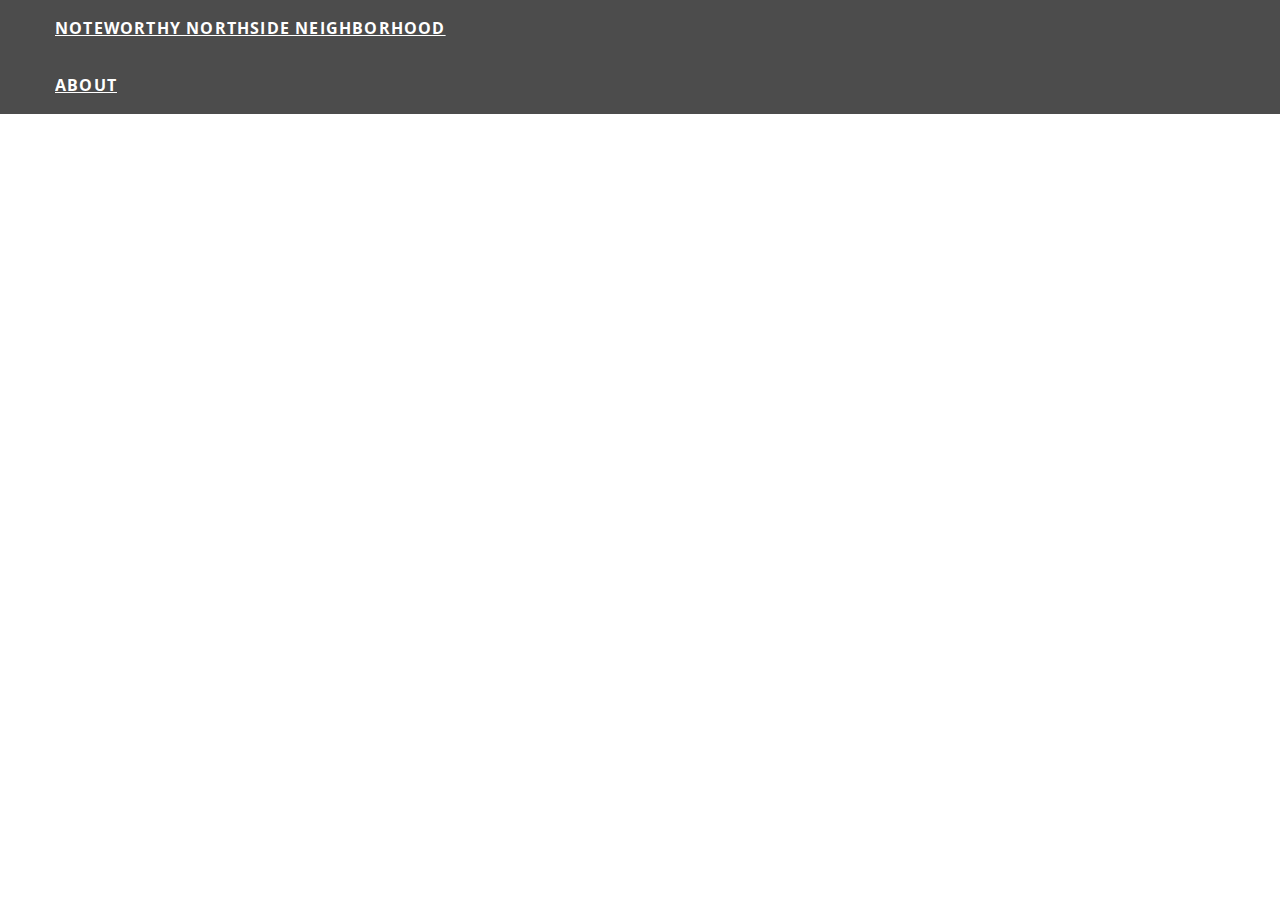
<file: angular-api/index.html>
<!doctype html>
<html>
  <head>
    <link href="https://s3.amazonaws.com/codecademy-content/projects/bootstrap.min.css" rel="stylesheet">
    <link href='https://fonts.googleapis.com/css?family=Open+Sans:300,600' rel='stylesheet' type='text/css'>
    <link href="css/main.css" rel="stylesheet" />
    <link href="css/leaflet.css" rel="stylesheet" />
		<script src="js/vendors/angular.min.js"></script>
    
    <script src="js/vendors/leaflet.js"></script>
    <script src="js/vendors/angular-leaflet-directive.min.js"></script>
		<script src="js/vendors/helpers.js"></script>
    <script src='https://code.angularjs.org/1.2.28/angular-route.min.js'></script>
  </head>
  <body ng-app="NearMeApp">
    
    <div class="header">
      <div class="container-fluid">
        <h1 class="pull-left"><a href='#/'>Noteworthy Northside Neighborhood</a></h1>
        <h1><a class="pull-right" href='#/about'>About</a></h1>
      </div>
    </div>

    <div ng-view/>

    <!-- Modules -->
    <script src="js/app.js"></script>

    <!-- Controllers -->
		<script src="js/controllers/SitesController.js"></script>
		<script src="js/controllers/MainController.js"></script>
		<script src="js/controllers/AboutController.js"></script>
    <!-- Directives -->
    
    

    
    <!-- Services -->
    <script src="js/services/places.js"></script>
        
  </body>
</html>
</file>
<file: angular-api/css/main.css>
html, body, #map_canvas {
  margin: 0;
  padding: 0;
  height: 100%;
  width: 100%;
  font-family: 'Open Sans', sans-serif;
}

.header {
  background-color: rgba(0,0,0,0.7);
  position: absolute;
  width: 100%;
  z-index: 10;
  line-height: 37px;
}

.header .container-fluid {
  position: relative;
}

.header h1 {
  color: #fff;
  font-size: 16px;
  letter-spacing: 1.2px;    
  margin: 0;
  padding: 10px 0 10px 55px;
  text-transform: uppercase;
}

.header a {
  padding-right: 20px;
  color: #fff;
}

.container-fluid {
  padding-left: 0;
  padding-right: 0;
}

#map_canvas {
  position: relative;
}

.angular-leaflet-map {
  position: absolute;
  top: 0;
  bottom: 0;
  right: 0;
  left: 0;
}

.about {
  text-align: center;
  position: relative;
  top: 100px;
}

.about h1 {
  font-size: 48px;
  font-weight: 300;
  margin: 42px 0;
}

.about h2 {
  font-size: 26px;
  margin: 42px 0;
}

.about h3 {
  font-size: 18px;
  margin: 42px 0;
}

.about .btn {
  font-weight: 600;
  border-radius: 0;
  padding: 16px 26px;
  font-size: 16px;

}
</file>
<file: angular-api/css/leaflet.css>
/* required styles */

.leaflet-map-pane,
.leaflet-tile,
.leaflet-marker-icon,
.leaflet-marker-shadow,
.leaflet-tile-pane,
.leaflet-tile-container,
.leaflet-overlay-pane,
.leaflet-shadow-pane,
.leaflet-marker-pane,
.leaflet-popup-pane,
.leaflet-overlay-pane svg,
.leaflet-zoom-box,
.leaflet-image-layer,
.leaflet-layer {
	position: absolute;
	left: 0;
	top: 0;
	}
.leaflet-container {
	overflow: hidden;
	-ms-touch-action: none;
	}
.leaflet-tile,
.leaflet-marker-icon,
.leaflet-marker-shadow {
	-webkit-user-select: none;
	   -moz-user-select: none;
	        user-select: none;
	-webkit-user-drag: none;
	}
.leaflet-marker-icon,
.leaflet-marker-shadow {
	display: block;
	}
/* map is broken in FF if you have max-width: 100% on tiles */
.leaflet-container img {
	max-width: none !important;
	}
/* stupid Android 2 doesn't understand "max-width: none" properly */
.leaflet-container img.leaflet-image-layer {
	max-width: 15000px !important;
	}
.leaflet-tile {
	filter: inherit;
	visibility: hidden;
	}
.leaflet-tile-loaded {
	visibility: inherit;
	}
.leaflet-zoom-box {
	width: 0;
	height: 0;
	}
/* workaround for https://bugzilla.mozilla.org/show_bug.cgi?id=888319 */
.leaflet-overlay-pane svg {
	-moz-user-select: none;
	}

.leaflet-tile-pane    { z-index: 2; }
.leaflet-objects-pane { z-index: 3; }
.leaflet-overlay-pane { z-index: 4; }
.leaflet-shadow-pane  { z-index: 5; }
.leaflet-marker-pane  { z-index: 6; }
.leaflet-popup-pane   { z-index: 7; }

.leaflet-vml-shape {
	width: 1px;
	height: 1px;
	}
.lvml {
	behavior: url(#default#VML);
	display: inline-block;
	position: absolute;
	}


/* control positioning */

.leaflet-control {
	position: relative;
	z-index: 7;
	pointer-events: auto;
	}
.leaflet-top,
.leaflet-bottom {
	position: absolute;
	z-index: 1000;
	pointer-events: none;
	}
.leaflet-top {
	top: 0;
	}
.leaflet-right {
	right: 0;
	}
.leaflet-bottom {
	bottom: 0;
	}
.leaflet-left {
	left: 0;
	}
.leaflet-control {
	float: left;
	clear: both;
	}
.leaflet-right .leaflet-control {
	float: right;
	}
.leaflet-top .leaflet-control {
	margin-top: 10px;
	}
.leaflet-bottom .leaflet-control {
	margin-bottom: 10px;
	}
.leaflet-left .leaflet-control {
	margin-left: 10px;
	}
.leaflet-right .leaflet-control {
	margin-right: 10px;
	}


/* zoom and fade animations */

.leaflet-fade-anim .leaflet-tile,
.leaflet-fade-anim .leaflet-popup {
	opacity: 0;
	-webkit-transition: opacity 0.2s linear;
	   -moz-transition: opacity 0.2s linear;
	     -o-transition: opacity 0.2s linear;
	        transition: opacity 0.2s linear;
	}
.leaflet-fade-anim .leaflet-tile-loaded,
.leaflet-fade-anim .leaflet-map-pane .leaflet-popup {
	opacity: 1;
	}

.leaflet-zoom-anim .leaflet-zoom-animated {
	-webkit-transition: -webkit-transform 0.25s cubic-bezier(0,0,0.25,1);
	   -moz-transition:    -moz-transform 0.25s cubic-bezier(0,0,0.25,1);
	     -o-transition:      -o-transform 0.25s cubic-bezier(0,0,0.25,1);
	        transition:         transform 0.25s cubic-bezier(0,0,0.25,1);
	}
.leaflet-zoom-anim .leaflet-tile,
.leaflet-pan-anim .leaflet-tile,
.leaflet-touching .leaflet-zoom-animated {
	-webkit-transition: none;
	   -moz-transition: none;
	     -o-transition: none;
	        transition: none;
	}

.leaflet-zoom-anim .leaflet-zoom-hide {
	visibility: hidden;
	}


/* cursors */

.leaflet-clickable {
	cursor: pointer;
	}
.leaflet-container {
	cursor: -webkit-grab;
	cursor:    -moz-grab;
	}
.leaflet-popup-pane,
.leaflet-control {
	cursor: auto;
	}
.leaflet-dragging .leaflet-container,
.leaflet-dragging .leaflet-clickable {
	cursor: move;
	cursor: -webkit-grabbing;
	cursor:    -moz-grabbing;
	}


/* visual tweaks */

.leaflet-container {
	background: #ddd;
	outline: 0;
	}
.leaflet-container a {
	color: #0078A8;
	}
.leaflet-container a.leaflet-active {
	outline: 2px solid orange;
	}
.leaflet-zoom-box {
	border: 2px dotted #38f;
	background: rgba(255,255,255,0.5);
	}


/* general typography */
.leaflet-container {
	font: 12px/1.5 "Helvetica Neue", Arial, Helvetica, sans-serif;
	}


/* general toolbar styles */

.leaflet-bar {
	box-shadow: 0 1px 5px rgba(0,0,0,0.65);
	border-radius: 4px;
	}
.leaflet-bar a,
.leaflet-bar a:hover {
	background-color: #fff;
	border-bottom: 1px solid #ccc;
	width: 26px;
	height: 26px;
	line-height: 26px;
	display: block;
	text-align: center;
	text-decoration: none;
	color: black;
	}
.leaflet-bar a,
.leaflet-control-layers-toggle {
	background-position: 50% 50%;
	background-repeat: no-repeat;
	display: block;
	}
.leaflet-bar a:hover {
	background-color: #f4f4f4;
	}
.leaflet-bar a:first-child {
	border-top-left-radius: 4px;
	border-top-right-radius: 4px;
	}
.leaflet-bar a:last-child {
	border-bottom-left-radius: 4px;
	border-bottom-right-radius: 4px;
	border-bottom: none;
	}
.leaflet-bar a.leaflet-disabled {
	cursor: default;
	background-color: #f4f4f4;
	color: #bbb;
	}

.leaflet-touch .leaflet-bar a {
	width: 30px;
	height: 30px;
	line-height: 30px;
	}


/* zoom control */

.leaflet-control-zoom-in,
.leaflet-control-zoom-out {
	font: bold 18px 'Lucida Console', Monaco, monospace;
	text-indent: 1px;
	}
.leaflet-control-zoom-out {
	font-size: 20px;
	}

.leaflet-touch .leaflet-control-zoom-in {
	font-size: 22px;
	}
.leaflet-touch .leaflet-control-zoom-out {
	font-size: 24px;
	}


/* layers control */

.leaflet-control-layers {
	box-shadow: 0 1px 5px rgba(0,0,0,0.4);
	background: #fff;
	border-radius: 5px;
	}
.leaflet-control-layers-toggle {
	background-image: url(images/layers.png);
	width: 36px;
	height: 36px;
	}
.leaflet-retina .leaflet-control-layers-toggle {
	background-image: url(images/layers-2x.png);
	background-size: 26px 26px;
	}
.leaflet-touch .leaflet-control-layers-toggle {
	width: 44px;
	height: 44px;
	}
.leaflet-control-layers .leaflet-control-layers-list,
.leaflet-control-layers-expanded .leaflet-control-layers-toggle {
	display: none;
	}
.leaflet-control-layers-expanded .leaflet-control-layers-list {
	display: block;
	position: relative;
	}
.leaflet-control-layers-expanded {
	padding: 6px 10px 6px 6px;
	color: #333;
	background: #fff;
	}
.leaflet-control-layers-selector {
	margin-top: 2px;
	position: relative;
	top: 1px;
	}
.leaflet-control-layers label {
	display: block;
	}
.leaflet-control-layers-separator {
	height: 0;
	border-top: 1px solid #ddd;
	margin: 5px -10px 5px -6px;
	}


/* attribution and scale controls */

.leaflet-container .leaflet-control-attribution {
	background: #fff;
	background: rgba(255, 255, 255, 0.7);
	margin: 0;
	}
.leaflet-control-attribution,
.leaflet-control-scale-line {
	padding: 0 5px;
	color: #333;
	}
.leaflet-control-attribution a {
	text-decoration: none;
	}
.leaflet-control-attribution a:hover {
	text-decoration: underline;
	}
.leaflet-container .leaflet-control-attribution,
.leaflet-container .leaflet-control-scale {
	font-size: 11px;
	}
.leaflet-left .leaflet-control-scale {
	margin-left: 5px;
	}
.leaflet-bottom .leaflet-control-scale {
	margin-bottom: 5px;
	}
.leaflet-control-scale-line {
	border: 2px solid #777;
	border-top: none;
	line-height: 1.1;
	padding: 2px 5px 1px;
	font-size: 11px;
	white-space: nowrap;
	overflow: hidden;
	-moz-box-sizing: content-box;
	     box-sizing: content-box;

	background: #fff;
	background: rgba(255, 255, 255, 0.5);
	}
.leaflet-control-scale-line:not(:first-child) {
	border-top: 2px solid #777;
	border-bottom: none;
	margin-top: -2px;
	}
.leaflet-control-scale-line:not(:first-child):not(:last-child) {
	border-bottom: 2px solid #777;
	}

.leaflet-touch .leaflet-control-attribution,
.leaflet-touch .leaflet-control-layers,
.leaflet-touch .leaflet-bar {
	box-shadow: none;
	}
.leaflet-touch .leaflet-control-layers,
.leaflet-touch .leaflet-bar {
	border: 2px solid rgba(0,0,0,0.2);
	background-clip: padding-box;
	}


/* popup */

.leaflet-popup {
	position: absolute;
	text-align: center;
	}
.leaflet-popup-content-wrapper {
	padding: 1px;
	text-align: left;
	border-radius: 12px;
	}
.leaflet-popup-content {
	margin: 13px 19px;
	line-height: 1.4;
	}
.leaflet-popup-content p {
	margin: 18px 0;
	}
.leaflet-popup-tip-container {
	margin: 0 auto;
	width: 40px;
	height: 20px;
	position: relative;
	overflow: hidden;
	}
.leaflet-popup-tip {
	width: 17px;
	height: 17px;
	padding: 1px;

	margin: -10px auto 0;

	-webkit-transform: rotate(45deg);
	   -moz-transform: rotate(45deg);
	    -ms-transform: rotate(45deg);
	     -o-transform: rotate(45deg);
	        transform: rotate(45deg);
	}
.leaflet-popup-content-wrapper,
.leaflet-popup-tip {
	background: white;

	box-shadow: 0 3px 14px rgba(0,0,0,0.4);
	}
.leaflet-container a.leaflet-popup-close-button {
	position: absolute;
	top: 0;
	right: 0;
	padding: 4px 4px 0 0;
	text-align: center;
	width: 18px;
	height: 14px;
	font: 16px/14px Tahoma, Verdana, sans-serif;
	color: #c3c3c3;
	text-decoration: none;
	font-weight: bold;
	background: transparent;
	}
.leaflet-container a.leaflet-popup-close-button:hover {
	color: #999;
	}
.leaflet-popup-scrolled {
	overflow: auto;
	border-bottom: 1px solid #ddd;
	border-top: 1px solid #ddd;
	}

.leaflet-oldie .leaflet-popup-content-wrapper {
	zoom: 1;
	}
.leaflet-oldie .leaflet-popup-tip {
	width: 24px;
	margin: 0 auto;

	-ms-filter: "progid:DXImageTransform.Microsoft.Matrix(M11=0.70710678, M12=0.70710678, M21=-0.70710678, M22=0.70710678)";
	filter: progid:DXImageTransform.Microsoft.Matrix(M11=0.70710678, M12=0.70710678, M21=-0.70710678, M22=0.70710678);
	}
.leaflet-oldie .leaflet-popup-tip-container {
	margin-top: -1px;
	}

.leaflet-oldie .leaflet-control-zoom,
.leaflet-oldie .leaflet-control-layers,
.leaflet-oldie .leaflet-popup-content-wrapper,
.leaflet-oldie .leaflet-popup-tip {
	border: 1px solid #999;
	}


/* div icon */

.leaflet-div-icon {
	background: #fff;
	border: 1px solid #666;
	}
</file>
